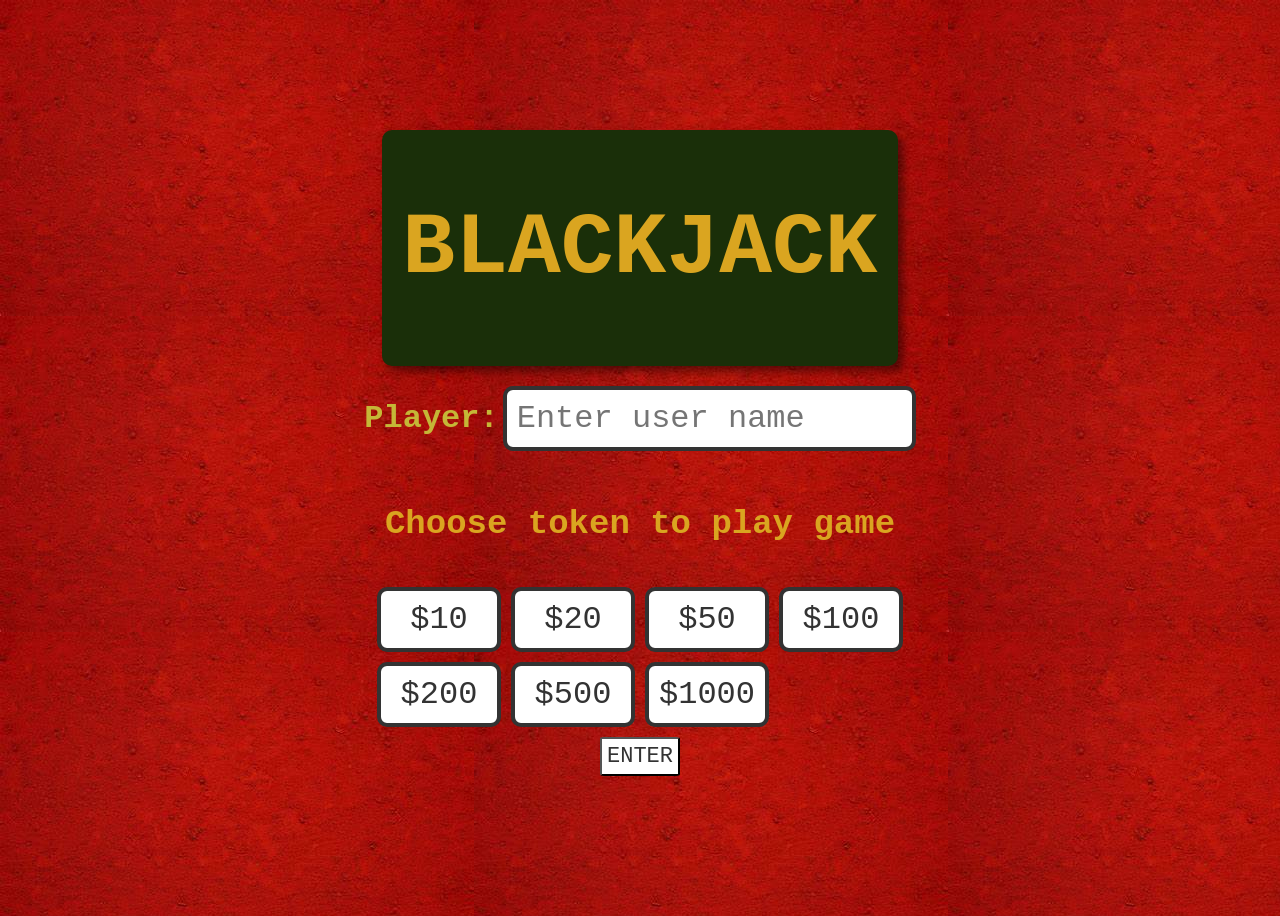
<file: index.html>
<!DOCTYPE html>
<html>

  <head>
    <meta name="viewport" content="width=device-width initial-scale=1.0">
    <link rel="stylesheet" href="enter_screen.css">
  </head>

  <body>
    <div class="container">
      
      <div class="title">
        <h1>BLACKJACK</h1>
      </div>
      
      <div class="username">
        <label for="name">Player:</label>
        <input type="text" id="name" placeholder="Enter user name">
      </div>

      <div class="tokens">
        <p>Choose token to play game</p>
        <button class="token" value="10">$10</button>
        <button class="token" value="20">$20</button>
        <button class="token" value="50">$50</button>
        <button class="token" value="100">$100</button>
        <button class="token" value="200">$200</button>
        <button class="token" value="500">$500</button>
        <button class="token" value="1000">$1000</button>
      </div>

      <div class="entrance">
        <button id="enter-btn">ENTER</button>
      </div>

    </div>

    <script src="enter_screen.js" type="module"></script>
  </body>

</html>
</file>
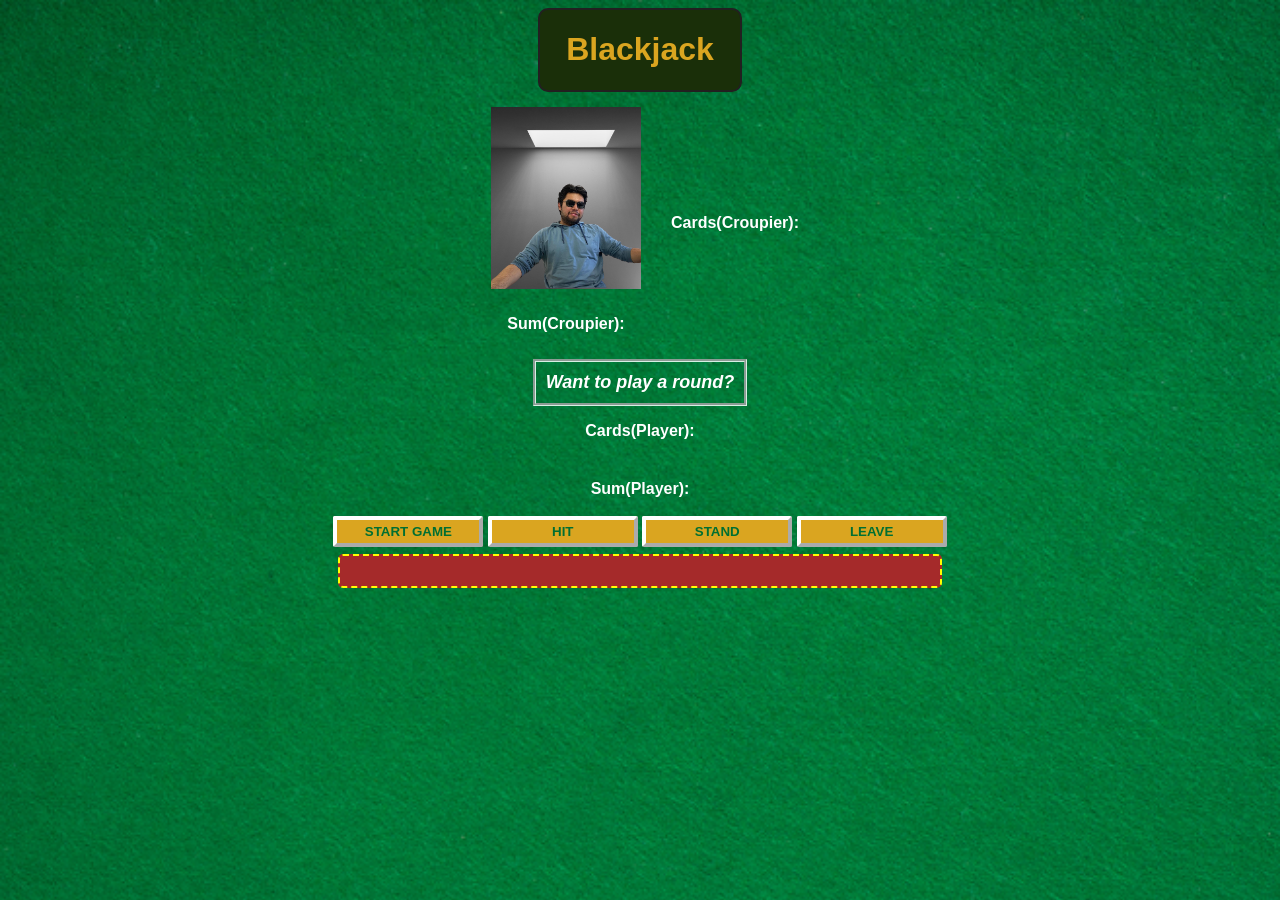
<file: desk.html>
<html>
    <head>
        <meta name="viewport" content="width=device-width initial-scale=1.0">
        <link rel="stylesheet" href="desk.css">
    </head>
    <body>
        <div id="plate">
            <h1>Blackjack</h1>
        </div>

        <div id="croupier-part">
            
            <div>
                <img id="kerim" src="images/kurpiyerkerim.png" alt="croupier image">
                <p id="kerim-sum-el">Sum(Croupier): </p>

            </div>

            <p id="kerim-cards-el">Cards(Croupier): </p>

            <!-- croupier cards part -->
            <div id="croupier-cards-part"></div>
        </div>

        <!-- middle part -->
        <p id="message-el">Want to play a round?</p>
        <p id="cards-el">Cards(Player): </p>
        
        <!-- place of displaying cards -->
        <div id="cards-img-for-player"></div>

        <p id="sum-el">Sum(Player): </p>

        <!-- buttons part -->
        <button id="start-btn">START GAME</button>
        <button id="newcard-btn">HIT</button>
        <button id="stand-btn">STAND</button>
        <button id="leave-btn">LEAVE</button>
        <p id="player-el"></p>

        <script src="desk.js" type="module"></script>
    </body>
</html>
</file>
<file: enter_screen.css>
body{
    background-image: url("images/reddesk.jpeg");
    user-select: none;
}

.container {
    display: flex;
    flex-direction: column;
    align-items: center;
    justify-content: center;
    height: 100vh;
  }
  
.title {
    font-family: 'Courier New', Courier, monospace;
    font-size: 44px;
    font-weight: bold;
    color: goldenrod;
    background-color: rgb(26, 47, 9);
    padding: 10px 20px;
    border-radius: 10px;
    box-shadow: 5px 5px 10px rgba(0,0,0,0.5);
}
  
.username {
    margin: 20px;
}
  
.username label {
    font-family: 'Courier New', Courier, monospace;
    font-size: 32px;
    color: #c5b737;
    font-weight: bold;
}
  
.username input {
    font-family: 'Courier New', Courier, monospace;
    font-size: 32px;
    padding: 10px;
    border: 4px solid #333333;
    border-radius: 10px;
    outline: none;
}
  
.tokens {
    display: grid;
    grid-template-columns: repeat(4, 1fr);
    grid-gap: 10px;
}
  
.token {
    font-family: 'Courier New', Courier, monospace;
    font-size: 32px;
    padding: 10px;
    border: 4px solid #333333;
    border-radius: 10px;
    background-color: white;
    color: #333333;
    outline: none;
}
  
.token:hover {
    background-color: rgb(26, 47, 9);
    color: whitesmoke;
    transform: scale(1.1);
    transition: all 0.3s;
}

.token:active{
    background-color: greenyellow;
}

.tokens p {
    font-family: 'Courier New', Courier, monospace;
    font-size: 34px;
    font-weight: bold;
    color: goldenrod;
    grid-column: span 4;
    text-align: center;
}

#enter-btn{
    margin: 10px auto;
    font-family: 'Courier New', Courier, monospace;
    font-size: 22px;
    padding: 5px;
    border-radius: 5%;
    background-color: white;
    color: #333333;
}

#enter-btn:hover{
    background-color: rgb(26, 47, 9);
    color: gold;
}
</file>
<file: desk.css>
body {
    font-family: 'Trebuchet MS', 'Lucida Sans Unicode', 'Lucida Grande', 
    'Lucida Sans', Arial, sans-serif;
    background-image: url("images/table.png");
    background-size: cover;
    text-align: center;
    color: white;
    font-weight: bold;

    user-select: none;
}



#plate{
    background-color: rgb(26, 47, 9);
    border: 2px double rgb(34, 32, 32);
    border-radius: 10px;
    width: 200px;
    margin: 5px auto;
    color: goldenrod;
}

#croupier-part{
    display: flex;
    flex-direction: row;
    justify-content: center;
    align-items: center;
}


#kerim{
    margin: 10 30;
    width: 150px;
}

#kerim-cards-el{
    margin-right: 20px;
}



#message-el {
    font-style: italic;
    font-size: large;
    max-width: max-content;
    border: 3px groove rgb(216, 239, 228);
    margin: 10px auto;
    padding: 10px 10px;
    
}


button{
    color: #016f32;
    width: 150px;
    font-weight: bold;
    background: goldenrod;
    
    border: 4px outset white;
    border-radius: 2px;

    padding: 4px 8px;

    margin: 2px auto;

    transition: box-shadow 0.1s;
}

button:active {
    box-shadow: 0 0 5px rgb(210, 182, 182);
}

#player-el{
    border: 2px dashed yellow;
    border-radius: 5px;
    background-color: brown;
    font-weight: 600px;
    height: 30px;
    margin: 5px auto;
    width: 600px;
}


#cards-img-for-player{
    max-width: 400px;
    display: flex;
    flex-wrap: wrap;
    margin: 20px auto;
}

img{
    width: 80px;
    position: relative;
    margin: 0 -10px;
}
</file>
